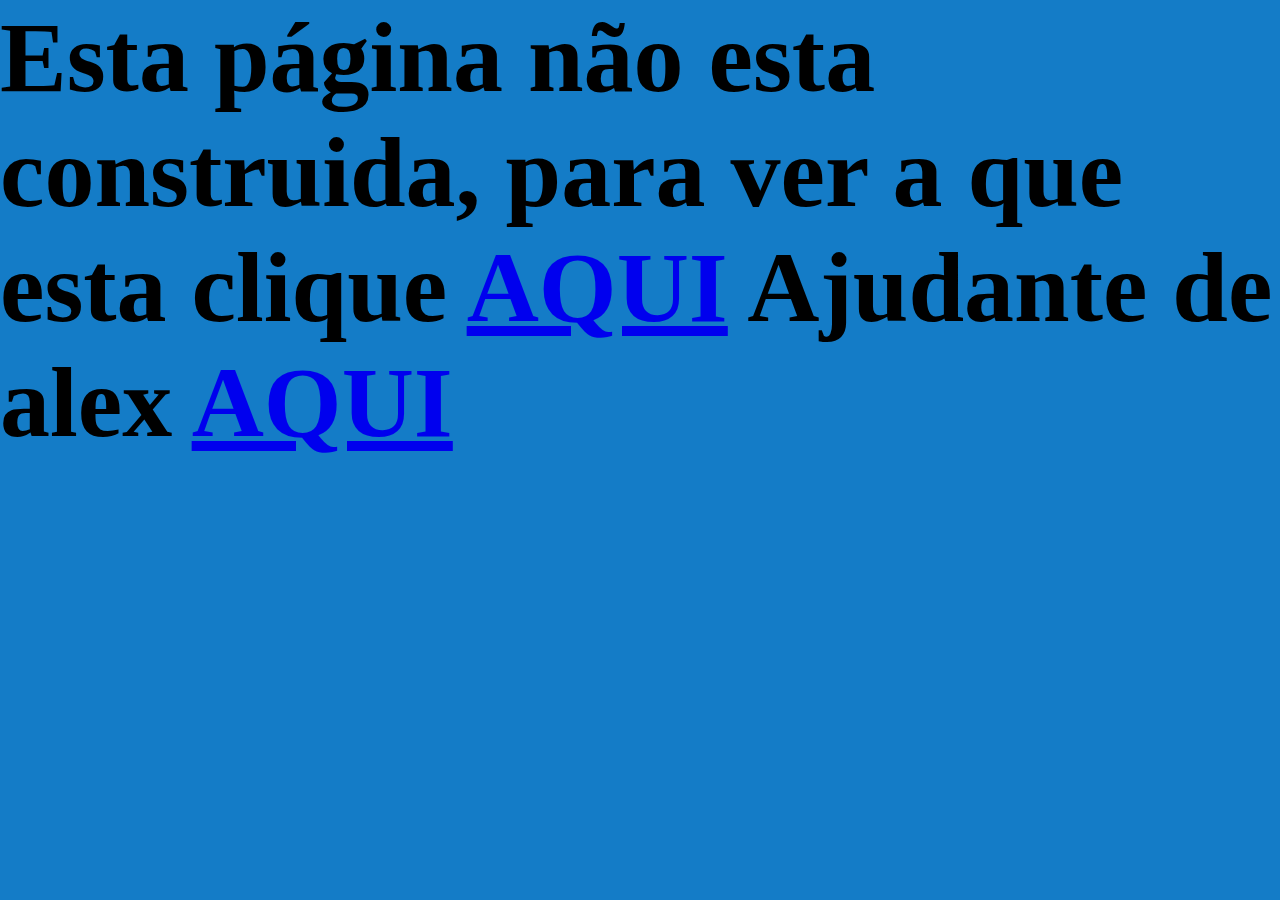
<file: index.html>
<!DOCTYPE html>
<html lang="pt-br">
<head>
  <meta charset="UTF-8">
  <meta http-equiv="X-UA-Compatible" content="IE=edge">
  <meta name="viewport" content="width=device-width, initial-scale=1.0">
  <link href="style.css" rel="stylesheet"/>
  <title>PokexBase</title>
</head>
<body>
  <h1 style="font-size: 10rem;">Esta página não esta construida, para ver a que esta clique 
    <a href="offtank.html"> AQUI</a>
    Ajudante de alex <a href="ajudante.html">AQUI</a>
  </h1>
</body>
</html>
</file>
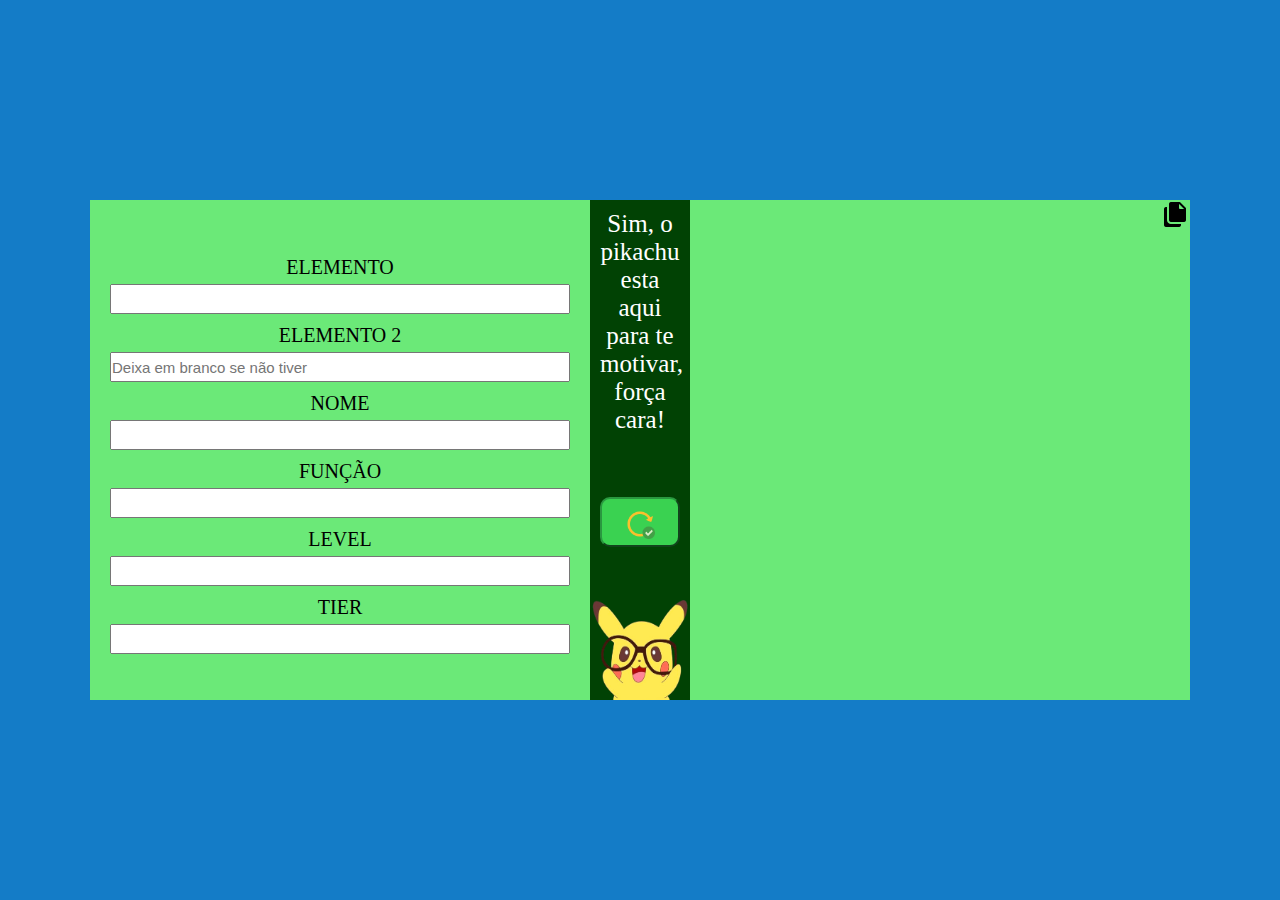
<file: ajudante.html>
<!DOCTYPE html>
<html lang="en">
<head>
  <meta charset="UTF-8">
  <meta http-equiv="X-UA-Compatible" content="IE=edge">
  <meta name="viewport" content="width=device-width, initial-scale=1.0">
  <link href="style.css" rel="stylesheet"/>
  <title>Ajudante</title>
</head>
<body>
  
  <div id="flexboxAjudante">
    <div id="organizacaoAjuda">
      <p id="textoCopiado" class="corta">Já foi copiado meu chapa!</p>
      <img id="copyAjudante" src="./img/copy.png">
    </div>
  <div id="reiDosInputs">
    <label class="labelAjudante"for="elementoAjudante">Elemento</label>
    <input id="elementoAjudante" type="text">
    <label class="labelAjudante"for="elementoAjudante2">Elemento 2</label>
    <input id="elementoAjudante2" type="text" placeholder="Deixa em branco se não tiver">
    <label class="labelAjudante"for="nomeAjudante">Nome</label>
    <input id="nomeAjudante" type="text">
    <label class="labelAjudante"for="funcaoAjudante">Função</label>
    <input id="funcaoAjudante" type="text">
    <label class="labelAjudante"for="levelAjudante">Level</label>
    <input id="levelAjudante" type="number">
    <label class="labelAjudante"for="tierAjudante">Tier</label>
    <input id="tierAjudante" type="number">
  </div>
  <div class="quechato">
  <p id="textoPika">Sim, o pikachu esta aqui para te motivar, força cara!</p>
  <button id="butonajudante"><img src="./img/mudar.png"/></button>
  <img id="pikachumotivador"src="./img/pikachumotivador.png"/>
  </div>
  <p id="resultadoAjudante" readonly="readonly"></p>
  

  
  <script src="ajudante.js"></script>
  </div>
</body>
</html>
</file>
<file: style.css>
*,
*::after,
*::before {
  margin: 0;
  padding: 0;
  box-sizing: inherit;
}

body {
  box-sizing: border-box;
  background-color: #147cc7;
}

html {
  font-size: 62.5%;
}

.corta {
  display: none;
}

#gridCards {
  display: grid;
  grid-template: 1fr/repeat(auto-fill, minmax(18rem, 1fr));
  width: 95%;
  margin: 0 auto;
  row-gap: 2rem;
  -moz-column-gap: 0.4rem;
       column-gap: 0.4rem;
  place-items: center;
}
#gridCards .cardsRoot {
  position: relative;
  width: 18rem;
  height: 30rem;
}
#gridCards .card {
  padding: 0.5rem;
  background-image: linear-gradient(to bottom, #c9fac6 0%, #98fc91 100%), linear-gradient(to bottom, rgb(255, 188, 3) 0%, rgb(255, 187, 0) 100%);
  background-clip: content-box, padding-box;
  width: 18rem;
  height: 30rem;
  background-color: #D99E6A;
  border-radius: 0.5rem;
  box-shadow: rgba(0, 0, 0, 0.2) 0px 2px 1px -1px, rgba(0, 0, 0, 0.14) 0px 1px 1px 0px, rgba(0, 0, 0, 0.12) 0px 1px 3px 0px;
}
#gridCards .card:hover {
  background-color: #BF8B5E;
  cursor: pointer;
  transition: 0.5s;
}
#gridCards .card .boxLevel {
  position: absolute;
  top: 100%;
  left: 50%;
  transform: translateX(-50%);
  width: 70%;
  height: 1.7rem;
  background-image: linear-gradient(to bottom, yellow 0%, rgb(255, 217, 0) 100%);
  text-align: center;
  border-bottom-left-radius: 0.3rem;
  border-bottom-right-radius: 0.3rem;
  text-transform: uppercase;
  font-size: 1.2rem;
  box-shadow: rgba(0, 0, 0, 0.2) 0px 2px 1px -1px, rgba(0, 0, 0, 0.14) 0px 1px 1px 0px, rgba(0, 0, 0, 0.12) 0px 1px 3px 0px;
}
#gridCards .card .flexboxicon {
  position: relative;
  top: 2%;
  display: flex;
  justify-content: space-evenly;
  height: 3.5rem;
}
#gridCards .card .flexboxicon .iconeElemento {
  position: absolute;
  left: 97%;
  transform: translateX(-100%);
  width: 2rem;
  height: 2rem;
}
#gridCards .card .flexboxicon .iconeElemento2 {
  position: absolute;
  left: 83%;
  transform: translateX(-100%);
  width: 2rem;
  height: 2rem;
}
#gridCards .card .flexboxicon .tituloPoke {
  position: absolute;
  left: calc(2.5% + 0.5rem);
  width: 65%;
  align-self: start;
  text-transform: uppercase;
  letter-spacing: 0.1rem;
  color: #191c1f;
  font-size: 1.2rem;
}
#gridCards .card .caixaDaImagem {
  position: relative;
  height: 11rem;
  width: 90%;
  padding: 0.3rem;
  margin-bottom: 2rem;
  background-image: url(../img/fundoNature.png), linear-gradient(to bottom, rgb(255, 205, 3) 0%, yellow 100%);
  background-size: cover;
  background-clip: content-box, padding-box;
  box-shadow: rgba(0, 0, 0, 0.2) 0px 2px 1px -1px, rgba(0, 0, 0, 0.14) 0px 1px 1px 0px, rgba(0, 0, 0, 0.12) 0px 1px 3px 0px;
  margin: 0.5rem auto;
  font-weight: 700;
}
#gridCards .card .caixaDaImagem .imagemPoke {
  max-width: 100%;
  max-height: 100%;
  position: absolute;
  top: 50%;
  left: 50%;
  transform: translate(-50%, -50%);
}
#gridCards .card .elemento {
  margin-top: 3.5rem;
}
#gridCards .card .flexboxIcone {
  position: relative;
  left: 50%;
  transform: translateX(-50%);
  display: flex;
  top: 1rem;
  width: -webkit-fit-content;
  width: -moz-fit-content;
  width: fit-content;
  justify-content: start;
}
#gridCards .card .flexboxIcone .iconfuncao {
  height: 2rem;
  padding-right: 0.3rem;
}
#gridCards .card .tierMudanca {
  margin-top: 1.5rem;
}
#gridCards .card .tier {
  font-size: 2rem;
  color: #191c1f;
  font-weight: bold;
}
#gridCards .card h3 {
  color: #2a2e33;
  font-size: 1.5rem;
  text-transform: uppercase;
  text-align: center;
}
#gridCards .card h3 span {
  text-transform: lowercase;
}

@media (max-width: 580px) {
  #tituloDoSite {
    display: none;
  }
}
@media (max-width: 333px) {
  #menuDeIconesFiltro {
    display: none;
  }
  #inputPesquisa {
    position: absolute;
    left: 50%;
    transform: translateX(-50%);
  }
}
@-webkit-keyframes engorda {
  0% {
    opacity: 1;
  }
  100% {
    opacity: 0;
  }
}
@keyframes engorda {
  0% {
    opacity: 1;
  }
  100% {
    opacity: 0;
  }
}
#barraUtilitarios {
  padding-left: 2.5%;
  padding-right: calc(2.5% + 0.5rem);
  display: flex;
  position: relative;
  width: 100%;
  height: 7rem;
  background-color: #199EFF;
  margin-bottom: 2rem;
  box-shadow: rgba(0, 0, 0, 0.2) 0px 2px 1px -1px, rgba(0, 0, 0, 0.14) 0px 1px 1px 0px, rgba(0, 0, 0, 0.12) 0px 1px 3px 0px;
  align-items: center;
  justify-content: space-between;
}
#barraUtilitarios #tituloDoSite {
  height: 5rem;
  cursor: pointer;
}
#barraUtilitarios #menuDeIconesFiltro .iconeFiltro {
  cursor: pointer;
  margin-right: 0.5rem;
  opacity: 0.7;
}
#barraUtilitarios #menuDeIconesFiltro .iconeFiltro:last-child {
  margin-right: 0;
}

#inputPesquisa {
  height: 2.5rem;
  border-color: rgba(0, 0, 0, 0.3);
  border-radius: 0.5rem;
  outline: none;
  background-color: white;
}

@keyframes engorda {
  0% {
    opacity: 1;
  }
  100% {
    opacity: 0;
  }
}
#flexboxAjudante {
  width: 110rem;
  background-color: rgb(107, 233, 120);
  position: absolute;
  display: flex;
  top: 50%;
  left: 50%;
  transform: translate(-50%, -50%);
}
#flexboxAjudante #chatAjudante {
  font-size: 3rem;
  width: 50rem;
  height: 50rem;
  background-color: gray;
  border: none;
}
#flexboxAjudante .quechato {
  display: flex;
  flex-direction: column;
  background-color: rgb(1, 66, 4);
  justify-content: space-between;
}
#flexboxAjudante .quechato #pikachumotivador {
  width: 10rem;
  height: 10rem;
}
#flexboxAjudante .quechato #butonajudante {
  padding: 1rem;
  height: 5rem;
  background-color: rgb(58, 210, 81);
  margin-right: 1rem;
  margin-left: 1rem;
  border-radius: 1rem;
  border-color: rgb(42, 151, 64);
}
#flexboxAjudante .quechato #butonajudante img {
  width: 3rem;
}
#flexboxAjudante .quechato #textoPika {
  padding: 1rem;
  width: 10rem;
  font-size: 2.5rem;
  text-align: center;
  color: white;
}
#flexboxAjudante #resultadoAjudante {
  border: none;
  height: 50rem;
  width: 50rem;
  outline: none;
  font-size: 2rem;
  align-self: center;
  padding: 4rem;
}
#flexboxAjudante #organizacaoAjuda #copyAjudante {
  position: absolute;
  cursor: pointer;
  left: 100%;
  transform: translate(-100%);
}
#flexboxAjudante #organizacaoAjuda #textoCopiado {
  background-color: rgba(0, 0, 0, 0.6);
  color: white;
  width: -webkit-max-content;
  width: -moz-max-content;
  width: max-content;
  padding: 1rem;
  border-radius: 0.5rem;
  position: absolute;
  top: 3rem;
  left: 100%;
  transform: translate(-100%);
  font-size: 1.5rem;
}

#reiDosInputs {
  align-self: center;
  display: flex;
  flex-direction: column;
  padding: 2rem;
  width: 50rem;
}
#reiDosInputs .labelAjudante {
  text-transform: uppercase;
  font-size: 2rem;
  text-align: center;
  margin-bottom: 0.5rem;
  margin-top: 1rem;
}
#reiDosInputs input {
  height: 3rem;
  font-size: 1.5rem;
}/*# sourceMappingURL=style.css.map */
</file>
